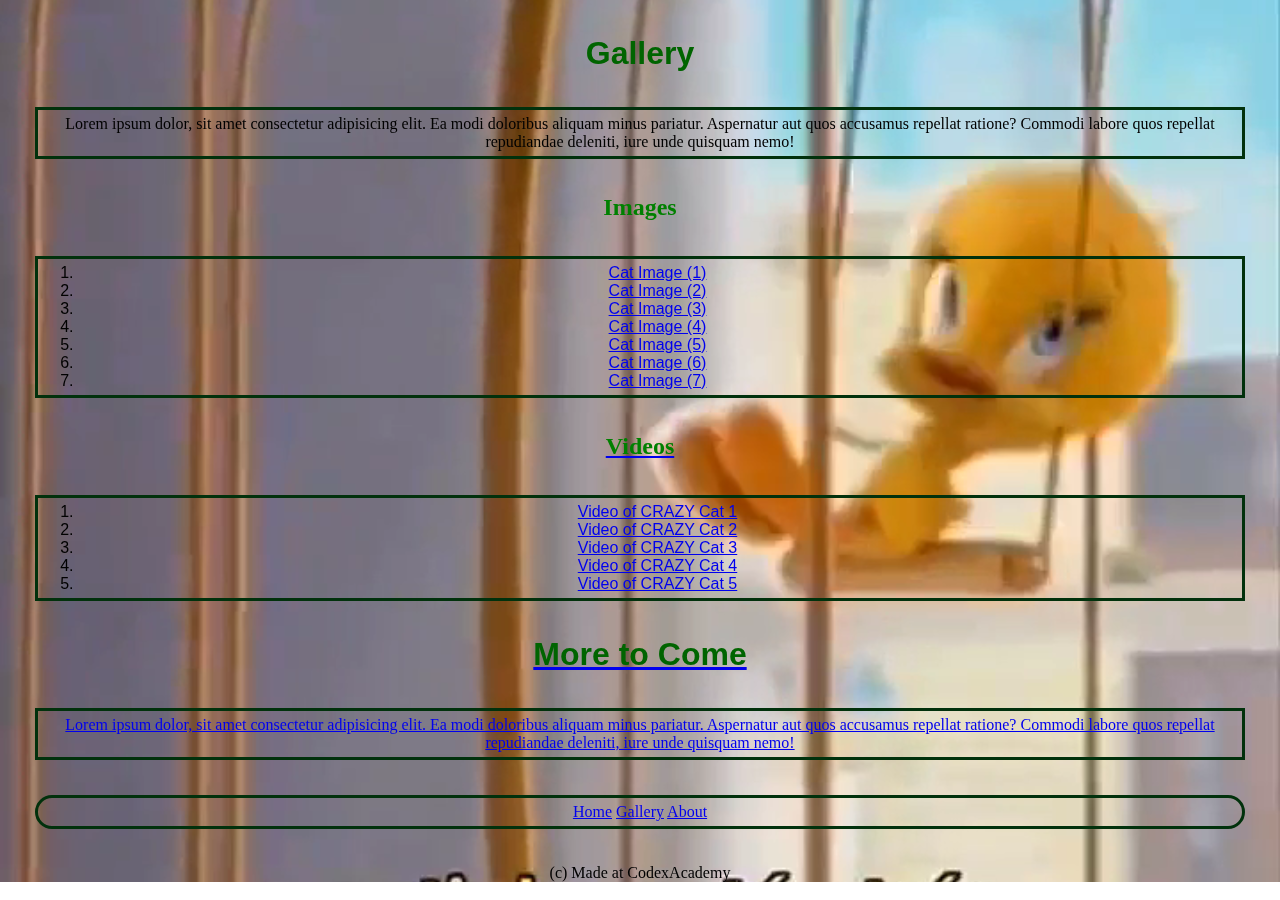
<file: ndx2.html>
<!DOCTYPE html>
<html>
  <title>Learning CSS</title>
</style>
<link rel="stylesheet" href="style.css">
<link rel="Home" href="index.html">
<link rel="Gallery" href="ndx2.html">
<link rel="About" href="ndx3.html">
  <div class="fullscreen-video-container">
    <!-- Our video and text content will live here -->
 
  <video src="video/Vid3.mp4" autoplay loop muted>  </video>
    <!-- We'll plug in the video source next -->

 
  <div class="fullscreen-video-content">
    <h1 style="font-family: Impact, Haettenschweiler, 'Arial Narrow Bold', sans-serif;
              color: darkgreen;
              margin: 35px;">
              Gallery</h1>
        <p style="
        border-color: rgb(1, 49, 12);
        border-style: solid;
        margin: 35px;
        margin-top: 15px;
        padding: 5px;">Lorem ipsum dolor, sit amet consectetur adipisicing elit. Ea modi doloribus aliquam
           minus pariatur. Aspernatur aut quos accusamus repellat ratione? Commodi labore quos
            repellat repudiandae deleniti, iure unde quisquam nemo!</p>
            <h2 style=" color: green;
                        margin: 35px;">Images</h2>
      <ol style="
      border-color: rgb(1, 49, 12);
      border-style: solid;
      margin: 35px;
      margin-top: 15px;
      padding: 5px;">
        <li><a href="images/Img3.jpg">Cat Image (1) </li>
          <li><a href="images/Img4.jpg">Cat Image (2) </li> 
            <li><a href="images/Img5.jpg">Cat Image (3) </li>
              <li><a href="images/Img6.jpg">Cat Image (4) </li>
                <li><a href="images/Img7.jpg">Cat Image (5) </li>
                  <li><a href="images/Img8.jpg">Cat Image (6) </li>
                    <li><a href="images/Img9.jpg">Cat Image (7) </li>
      </ol>
      <h2  style=" color: green;
      margin: 35px;">Videos</h2>
      <ol style="
      border-color: rgb(1, 49, 12);
      border-style: solid;
      margin: 35px;
      margin-top: 15px;
      padding: 5px;">
        <li><a href="video/Vid5.mp4">Video of CRAZY Cat 1</li>
          <li><a href="video/Vid4.mp4">Video of CRAZY Cat 2</li>
            <li><a href="video/Vid3.mp4">Video of CRAZY Cat 3</li>
              <li><a href="video/Vid2.mp4">Video of CRAZY Cat 4</li>
                <li><a href="video/Vid1.mp4">Video of CRAZY Cat 5</li>
       
      </ol>
      <h1 style="font-family: Impact, Haettenschweiler, 'Arial Narrow Bold', sans-serif;
      color: darkgreen;
      margin: 35px;">
      More to Come</h1>
<p style="
border-color: rgb(1, 49, 12);
border-style: solid;
margin: 35px;
margin-top: 15px;
padding: 5px;">Lorem ipsum dolor, sit amet consectetur adipisicing elit. Ea modi doloribus aliquam
   minus pariatur. Aspernatur aut quos accusamus repellat ratione? Commodi labore quos
    repellat repudiandae deleniti, iure unde quisquam nemo!</p>
   
    <nav style="
    border-color: rgb(1, 49, 12);
    border-style: solid;
    border-radius: 33.3px;
    margin: 35px;
    margin-top: 15px;
    padding: 5px;">


<a href="index.html">Home</a>
<a href="ndx2.html">Gallery</a>
<a href="ndx3.html">About</a>
</nav>
<footer>
  (c) Made at CodexAcademy
</footer>
  </div>
     </div> 
</html>
</file>
<file: style.css>
html {
  height: 100%;
  width: 100%;
}
.flex-container {
  display: flex;
 }
/*Set border,background color, and font*/
li{
  margin-left:35px;
  font-family: 'Franklin Gothic Medium', 'Arial Narrow', Arial, sans-serif;
  font-style: bold;
  }


.listStyle {
  fill-opacity: inherit;
 

 }
* {
  margin: 0;
  padding: 0;
}
.fullscreen-video-container {
  position: relative;


  overflow: hidden;
}
.fullscreen-video-container video {
  position: absolute;

  width: auto;
  height: auto;

  min-width: 100%;
  min-height: 100%;

  top: 50%;
  left: 50%;
transform: translate(-50%,-50%);

  z-index: -1;  
}
body {
  /* Center the form on the page */
  text-align: center;
}

form {
  display: inline-block;
  /* Form outline */
  padding: 3em;
  border: 1px solid #ccc;
  border-radius: 1em;
}

ul {
  list-style: none;
  padding: 0;
  margin: 0;
}

form li + li {
  margin-top: 1em;
}

label {
  /* Uniform size & alignment */
  display: inline-block;
  min-width: 90px;
  text-align: right;
}

input,
textarea {
  /* To make sure that all text fields have the same font settings
     By default, textareas have a monospace font */
  font: 1em sans-serif;
  /* Uniform text field size */
  width: 300px;
  box-sizing: border-box;
  /* Match form field borders */
  border: 1px solid #999;
}

input:focus,
textarea:focus {
  /* Additional highlight for focused elements */
  border-color: #000;
}

textarea {
  /* Align multiline text fields with their labels */
  vertical-align: top;
  /* Provide space to type some text */
  height: 5em;
}

.button {
  /* Align buttons with the text fields */
  padding-left: 90px; /* same size as the label elements */
 
}

button {
  /* This extra margin represent roughly the same space as the space
     between the labels and their text fields */
  margin-right: 8em;
}
</file>
